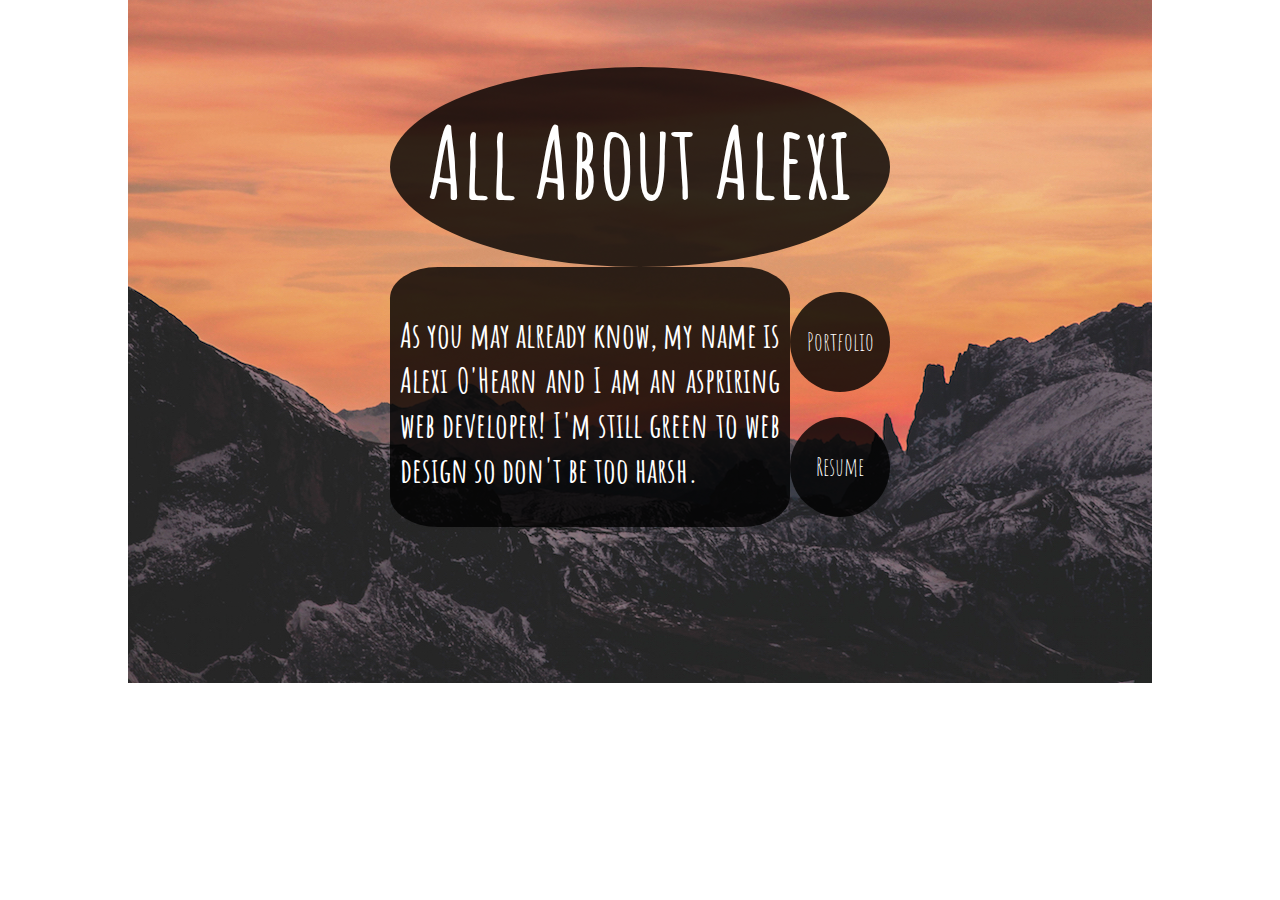
<file: index.html>
<!DOCTYPE html>
<html>
<head>
	<title>Alexi's About Me and Portfolio</title>
	<link rel="stylesheet" href="css/style.css">
	<link href="https://fonts.googleapis.com/css?family=Amatic+SC" rel="stylesheet">
</head>
<body>
	<header>
		<h1>All About Alexi</h1>
	</header>

	<div id="container">
		
		<div id="contentBlock">
			<h3>As you may already know, my name is Alexi O'Hearn and I am an aspriring web developer! I'm still green to web design so don't be too harsh.</h3>
		</div>	
		
		<div id="links">
			<a href="portfolio.html"><div id="link1" class="box"><p>Portfolio</p></div></a>
			<a href="resume.html"><div id="link2" class="box"><p>Resume</p></div></a>
		</div>
	</div>	
</body>
</html>
</file>
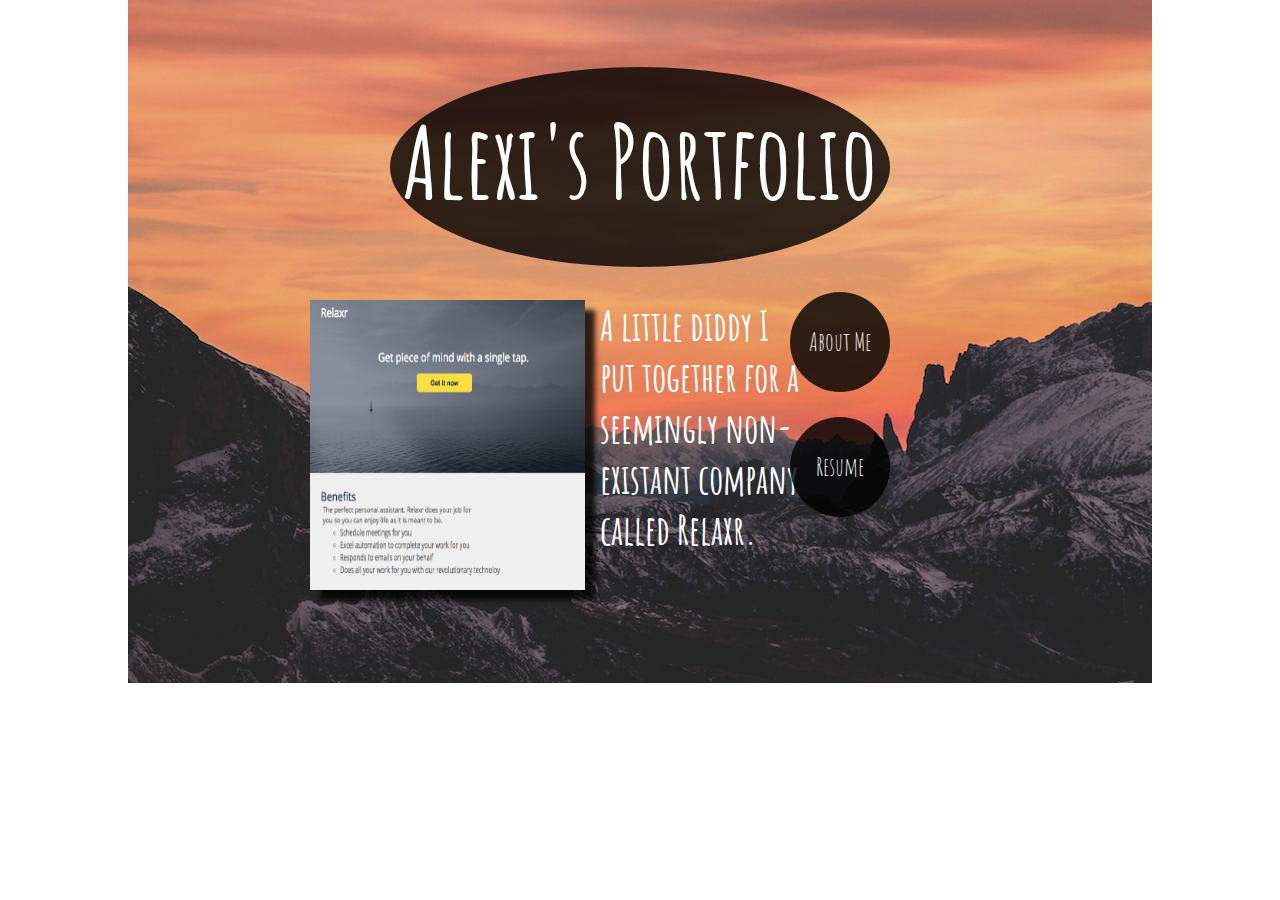
<file: portfolio.html>
<!DOCTYPE html>
<html>
<head>
	<title>Alexi's Portfolio</title>
	<link rel="stylesheet" href="css/style.css">
	<link href="https://fonts.googleapis.com/css?family=Amatic+SC" rel="stylesheet">
</head>
<body>
	<header>
		<h1>Alexi's Portfolio</h1>
	</header>
			<div id="container">
					
					<div id="container3">
						<img src="images/relaxr.png">
					</div>
					
						<div id="container4">
							<content>A little diddy I put together for a seemingly non-existant company called Relaxr.</content>
						</div>
					
							<div id="links">
								<a href="index.html"><div id="link1" class="box"><p>About Me</p></div></a>
								<a href="resume.html"><div id="link2" class="box"><p>Resume</p></div></a>
							</div>
						</div>
					</div>
</body>
</html>
</file>
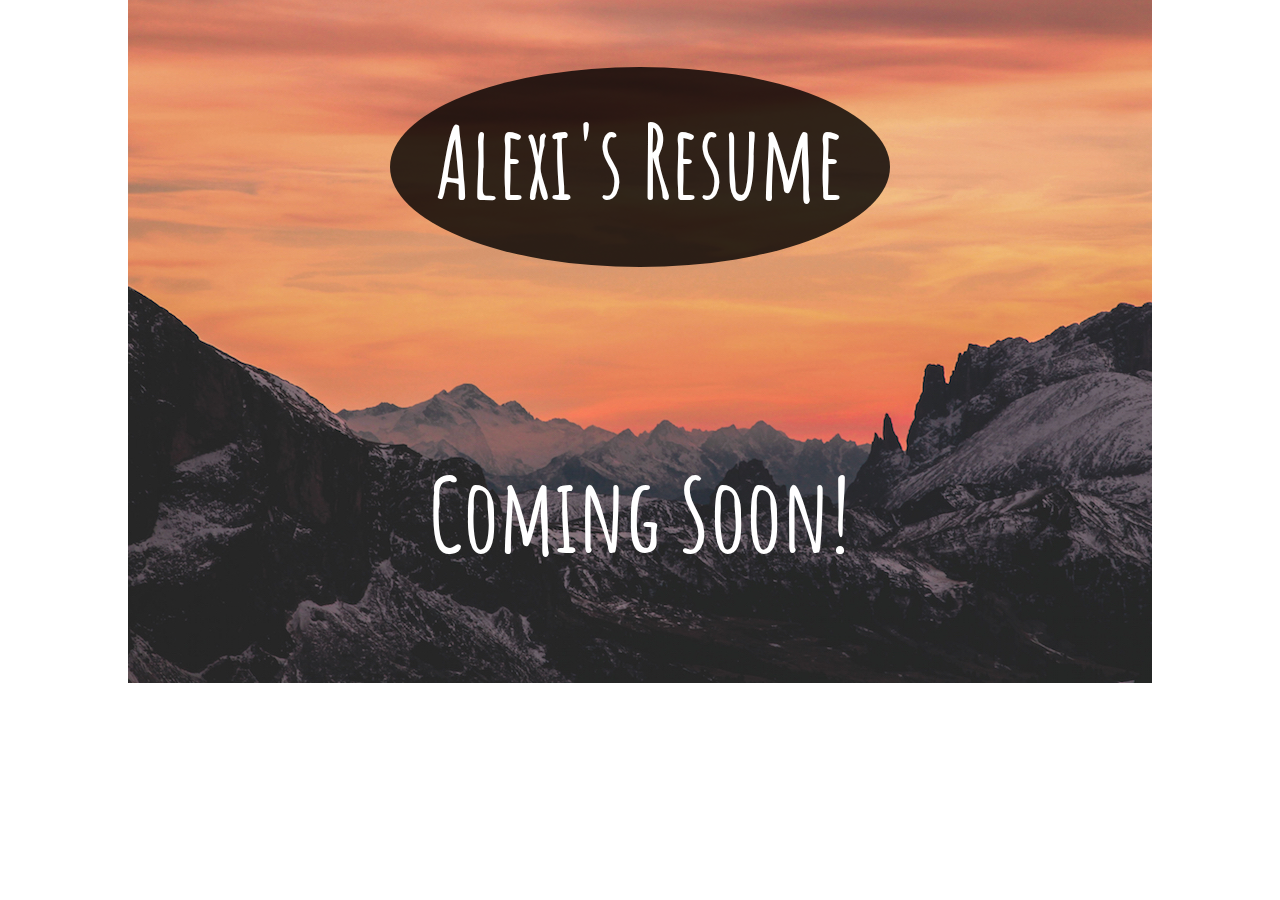
<file: resume.html>
<!DOCTYPE html>
<html>
<head>
	<title>Alexi's Resume</title>
	<link rel="stylesheet" href="css/style.css">
	<link href="https://fonts.googleapis.com/css?family=Amatic+SC" rel="stylesheet">
</head>
<body>
	<header>
		<h1>Alexi's Resume</h1>
	</header>
		<h2>Coming Soon!</h2>
</body>
</html>
</file>
<file: css/style.css>
body {
	background: url(../images/mountains.jpg) no-repeat center top;
}

header {
	background: rgba(0,0,0,.8);
	height: 200px;
	width: 500px;
	border-radius: 50%;
	margin-left: auto;
	margin-right: auto;
	position: relative;
}

h1 {
	color: white;
	font-family: 'Amatic SC', cursive;
	text-align: center;
	font-size: 100px;
	top: 30px;
	position: relative;
}

h2 {
	color: white;
	font-family: 'Amatic SC', cursive;
	text-align: center;
	font-size: 100px;
	position: relative;
	top: 100px;
}

p {
	position: relative;
	text-align: center;
	vertical-align: middle;
	line-height: 100px;
	color: white;
	text-decoration: none;
	font-size: 25px; 
	font-family: 'Amatic SC', cursive;
}

a {
	text-decoration: none;
	color: white;
}

a:hover {
	color: white;
}

nav {
	text-align: center;
}

nav a {
	text-decoration: none;
	margin: 0px 50px;
	color: white;
	font-size: 20px;
}

#container {
	height: 400px;
	width: 500px;
	display: block;
	background: rgb(0,0,0,);
	margin-left: auto;
	margin-right: auto;
}

#container2 {
	height: 300px;
	width: 200px;
	left: 150px;
	position: relative;
}


#container3 {
	height: 290px;
	width: 275px;
	display: block;
	box-shadow: 10px 10px 5px rgba(0,0,0,.8);
	top: 300px;
	position: absolute;
	left: 310px;
}

#container4 {
	height: 245px;
	width: 200px;
	display: block;
	top: 300px;
	left: 600px;
	position: absolute;
}

#container4 content {
	color: white;
	font-size: 40px;
	font-weight: 800; 
	font-family: 'Amatic SC', cursive;
}

#contentBlock {
	position: relative;
	display: block;
	height: 260px;
	width: 400px;
	border-radius: 12%;
	background: rgba(0,0,0,.8);
	float: left;
}

h3 {
	position: relative;
	text-align: justify;
	vertical-align: middle;
	padding: 10px;
	font-size: 35px;
	color: white;
	font-family: 'Amatic SC', cursive; 
}

/* Holds the link bubbles */
#links {
	position: relative;
	height: auto;
	background: rgb(0,0,0,);
	float: right;
}

/* Bubbles holding links to inner pages */
.box {
	height: 100px;
	width: 100px;
	background: rgba(0,0,0,.8);
	border-radius: 75%;
}

.box:hover {
	background: white;
}

img {
	width: 100%;
	height: 100%;
}
</file>
